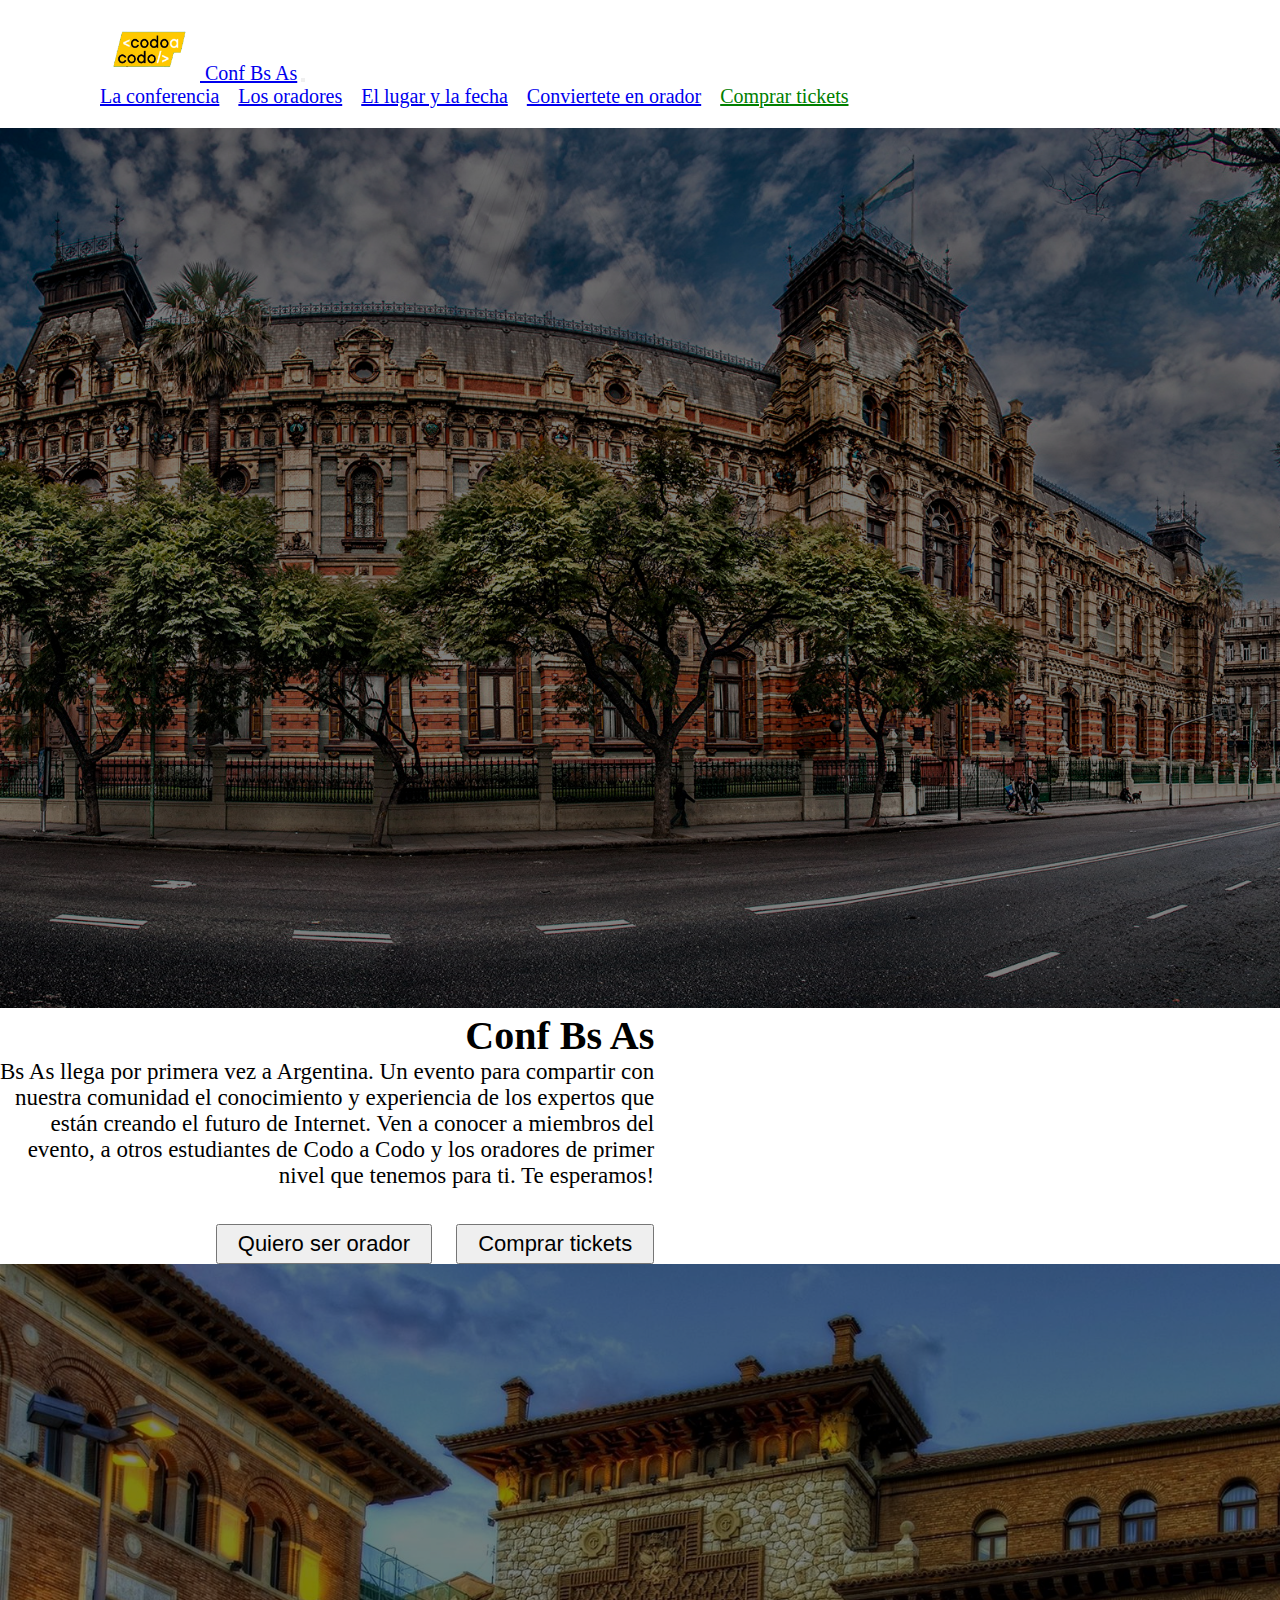
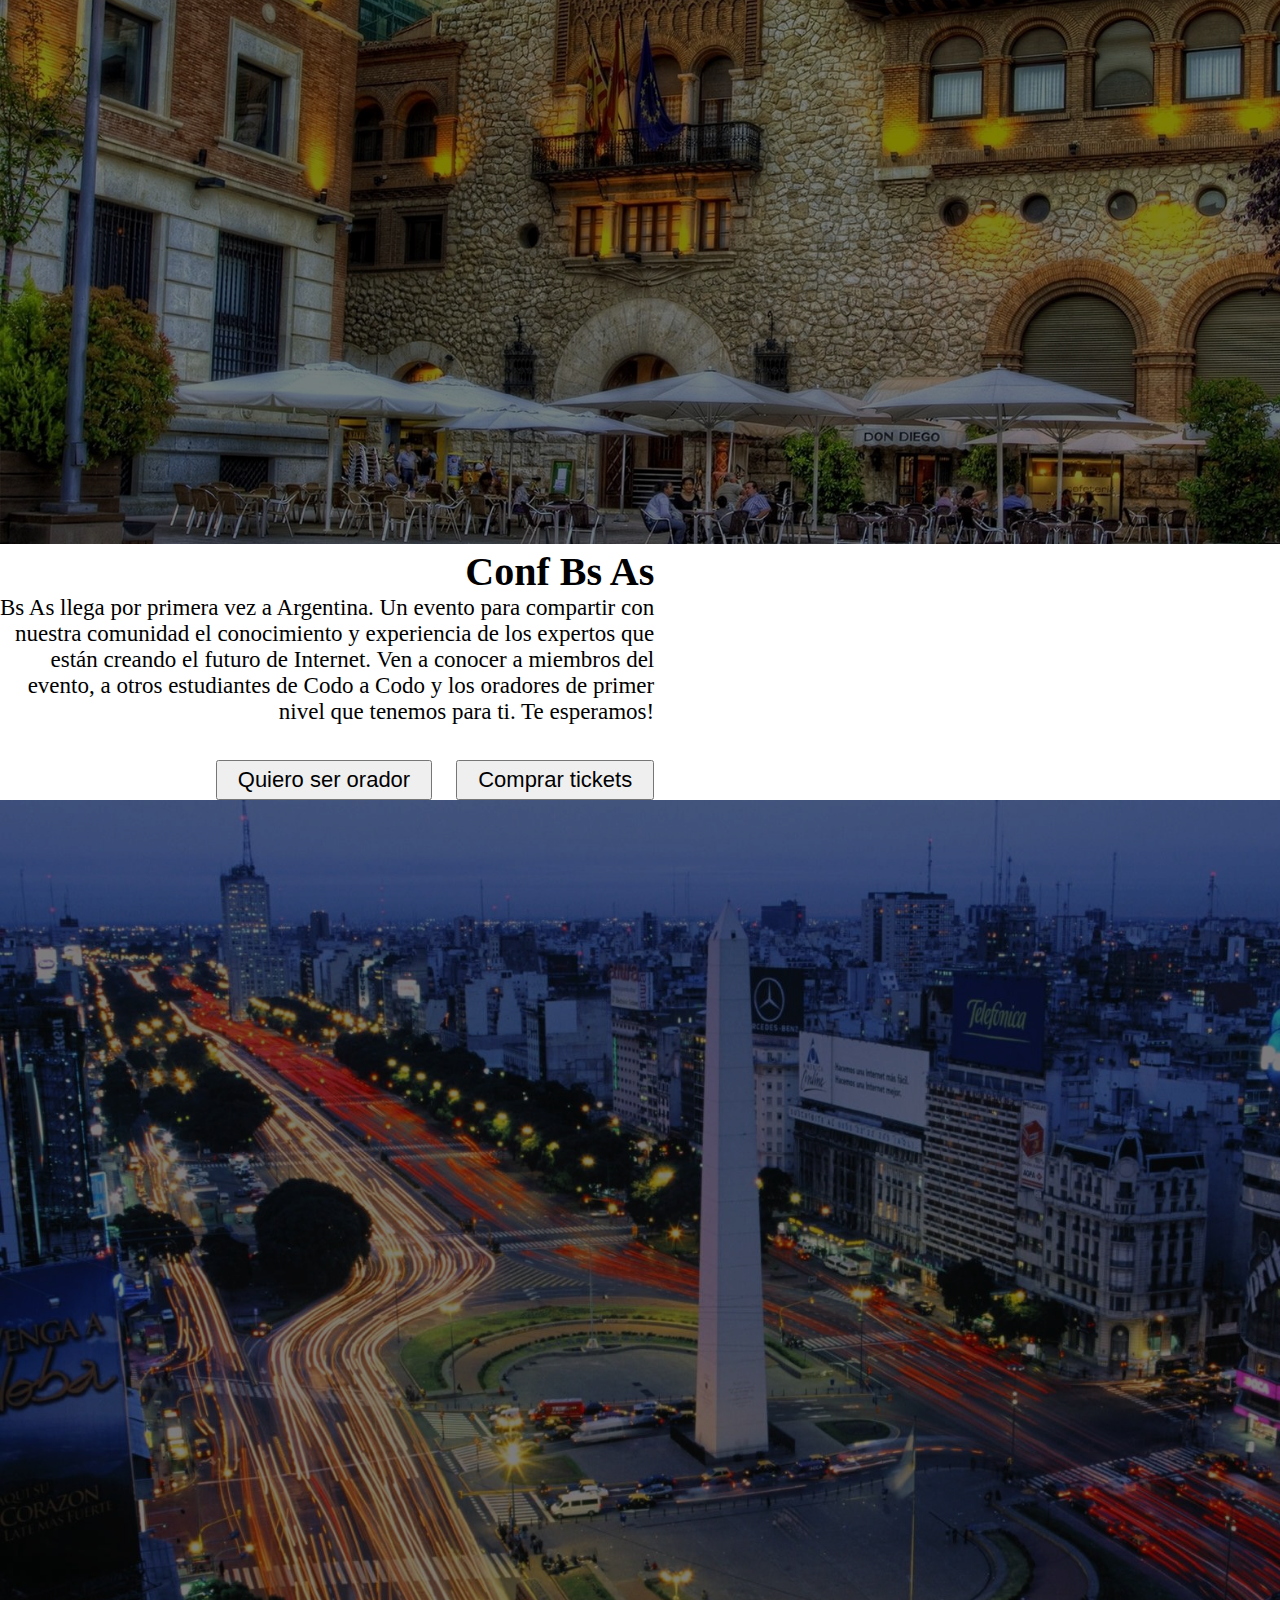
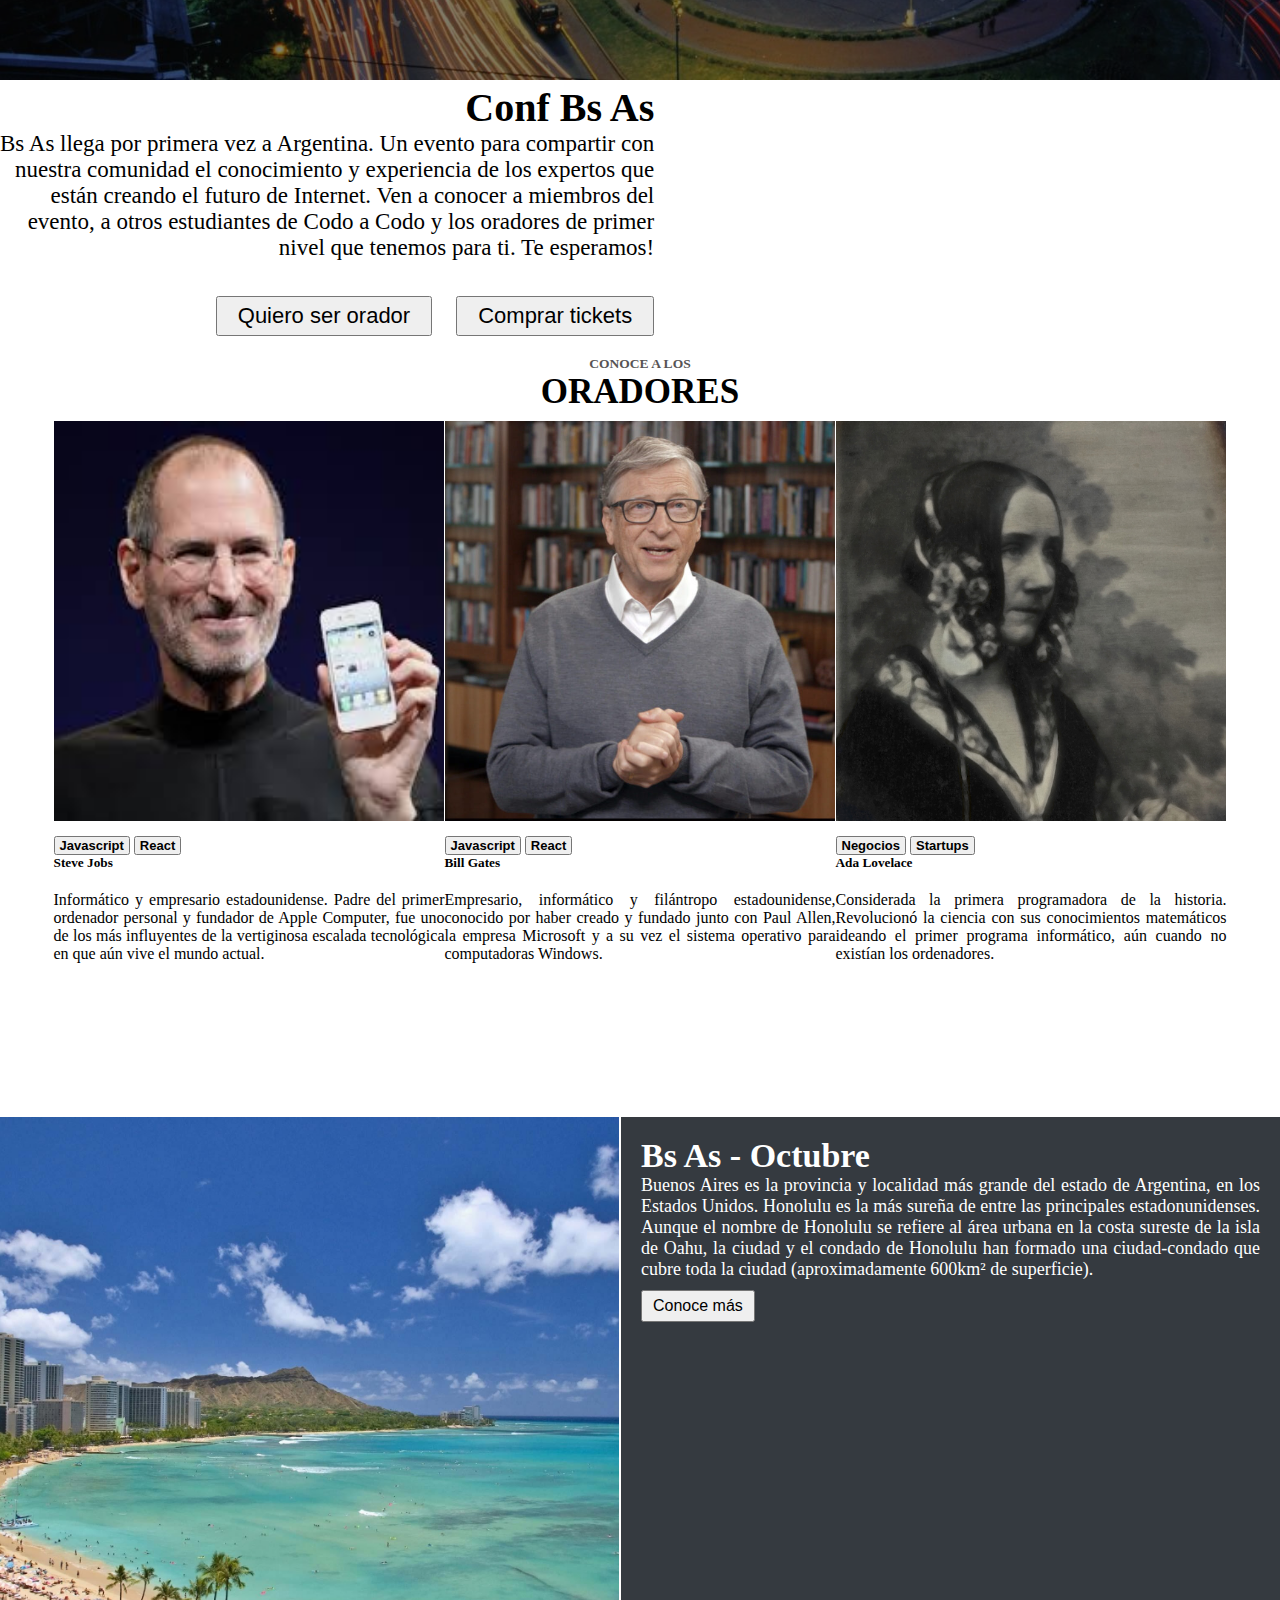
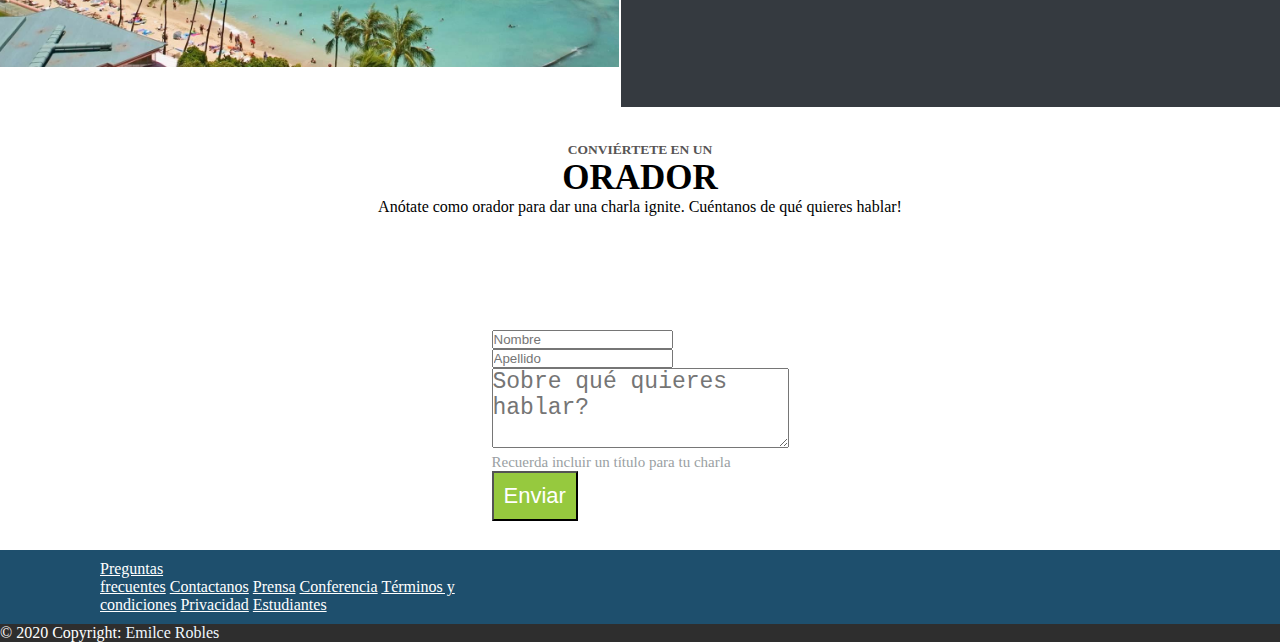
<file: index.html>
<!DOCTYPE html>
<html lang="en">
<head>
    <meta charset="UTF-8">
    <meta http-equiv="X-UA-Compatible" content="IE=edge">
    <meta name="viewport" content="width=device-width, initial-scale=1.0">
    <link href="https://cdn.jsdelivr.net/npm/bootstrap@5.0.2/dist/css/bootstrap.min.css" rel="stylesheet"
        integrity="sha384-EVSTQN3/azprG1Anm3QDgpJLIm9Nao0Yz1ztcQTwFspd3yD65VohhpuuCOmLASjC" crossorigin="anonymous">
    <script src="https://cdn.jsdelivr.net/npm/bootstrap@5.0.2/dist/js/bootstrap.bundle.min.js"
            integrity="sha384-MrcW6ZMFYlzcLA8Nl+NtUVF0sA7MsXsP1UyJoMp4YLEuNSfAP+JcXn/tWtIaxVXM"
            crossorigin="anonymous"></script>
    <link href="styles.css" rel="stylesheet">

    <title>Codo a Codo - Conf. Bs As</title>
</head>
<body>    
    <!--NAVBAR-->
    <header>        
        <nav class="navbar navbar-expand-lg navbar-dark bg-dark" id="Nav-bar">
            <div class="container-fluid">
                <a href="#">
                    <img src="img/codoacodo.png" alt="Codo_a_Codo" width="30" height="24" class="d-inline-block align-text-top" id="logo">                    
                </a>
                <a class="navbar-brand" href="#">Conf Bs As</a>
                <button class="navbar-toggler" type="button" data-bs-toggle="collapse" data-bs-target="#navbarNavAltMarkup"
                    aria-controls="navbarNavAltMarkup" aria-expanded="false" aria-label="Toggle navigation">
                    <span class="navbar-toggler-icon"></span>
                </button>
                <div class="collapse navbar-collapse" id="navbarNavAltMarkup">
                    <div class="navbar-nav" id="opciones">                        
                        <a class="nav-link active" aria-current="page" href="#">La conferencia</a>
                        <a class="nav-link" href="#">Los oradores</a>
                        <a class="nav-link" href="#">El lugar y la fecha</a>
                        <a class="nav-link" href="#">Conviertete en orador</a>
                        <a class="nav-link" href="./tickets.html" id="tickets">Comprar tickets</a>
                    </div>
                </div>
            </div>
        </nav> 
    </header>
    <!--NAVBAR-->
    <!--Banner-->
    <div id="carouselExampleSlidesOnly" class="carousel slide" data-bs-ride="carousel">
        <div class="carousel-inner">
            <div class="carousel-item active">
                <img src="img/hawaii.jpg" class="d-block w-100 alto cover" alt="Bs_As_ciudad">
                <div class="carousel-caption d-none d-md-block col-9" id="descripcion">
                    <h3>Conf Bs As</h3>
                    <p>Bs As llega por primera vez a Argentina. Un evento para compartir con<br/> nuestra comunidad el conocimiento y experiencia
                        de los expertos que<br /> están creando el futuro de Internet. Ven a conocer a miembros del<br /> evento, a otros estudiantes de
                        Codo a Codo y los oradores de primer<br /> nivel que tenemos para ti. Te esperamos!</p>
                    <button type="button" class="btn btn-outline-light" id="btn-orador">Quiero ser orador</button>
                    <button type="button" class="btn btn-success" id="btn-compra">Comprar tickets</button>
                </div>
                
            </div>
            <div class="carousel-item">
                <img src="img/hawaii2.jpg" class="d-block w-100 alto cover" alt="Teruel">
                <div class="carousel-caption d-none d-md-block col-9" id="descripcion">
                    <h3>Conf Bs As</h3>
                    <p>Bs As llega por primera vez a Argentina. Un evento para compartir con<br /> nuestra comunidad el conocimiento y
                        experiencia
                        de los expertos que<br /> están creando el futuro de Internet. Ven a conocer a miembros del<br /> evento, a
                        otros estudiantes de
                        Codo a Codo y los oradores de primer<br /> nivel que tenemos para ti. Te esperamos!</p>
                    <button type="button" class="btn btn-outline-light" id="btn-orador">Quiero ser orador</button>
                    <button type="button" class="btn btn-success" id="btn-compra">Comprar tickets</button>
                </div>
            </div>
            <div class="carousel-item">
                <img src="img/hawaii3.jpg" class="d-block w-100 alto cover" alt="Obelisco_Bs_As">
                <div class="carousel-caption d-none d-md-block col-9" id="descripcion">
                    <h3>Conf Bs As</h3>
                    <p>Bs As llega por primera vez a Argentina. Un evento para compartir con<br /> nuestra comunidad el conocimiento y
                        experiencia
                        de los expertos que<br /> están creando el futuro de Internet. Ven a conocer a miembros del<br /> evento, a
                        otros estudiantes de
                        Codo a Codo y los oradores de primer<br /> nivel que tenemos para ti. Te esperamos!</p>
                    <button type="button" class="btn btn-outline-light" id="btn-orador">Quiero ser orador</button>
                    <button type="button" class="btn btn-success" id="btn-compra">Comprar tickets</button>
                </div>
            </div>
        </div>
    </div>
    <!-- Banner -->

    <!--CARDS DE EXPOSITORES-->
    <!-- Cards -->
    <div class="container-fluid"  >
        <div class="titulos">
            <h1>CONOCE A LOS</h1>
            <h2>ORADORES</h2>
        </div>
        <div id="contenedor-cards">            
                <div class="col">
                    <div class="card h-100 contenedor-padre" id="card-contenedor">
                        <img src="img/steve.jpg" class="card-img-top" alt="Steve_Jobs">
                        <div class="card-body" id="card-desc">
                            <button type="button" class="btn btn-warning btn-gral">Javascript</button>
                            <button type="button" class="btn btn-info btn-gral text-white">React</button>
                            <h5 class="card-title marg">Steve Jobs</h5>
                            <p class="card-text">Informático y empresario estadounidense. Padre del primer ordenador personal y fundador
                                de Apple Computer, fue uno de los más influyentes de la vertiginosa
                                escalada tecnológica en que aún vive el mundo actual. </p>
                        </div>
                    </div>
                </div>
                <div class="col">
                    <div class="card h-100 contenedor-padre" id="card-contenedor">
                        <img src="img/bill.jpg" class="card-img-top" alt="Bill_Gates">
                        <div class="card-body" id="card-desc">
                            <button type="button" class="btn btn-warning btn-gral">Javascript</button>
                            <button type="button" class="btn btn-info btn-gral text-white">React</button>
                            <h5 class="card-title marg">Bill Gates</h5>
                            <p class="card-text">Empresario, informático y filántropo estadounidense, conocido por haber creado y
                                fundado junto con Paul Allen, la
                                empresa Microsoft y a su vez el sistema operativo para computadoras Windows.</p>
                        </div>
                    </div>
                </div>
                <div class="col">
                    <div class="card h-100 contenedor-padre" id="card-contenedor">
                        <img src="img/ada.jpeg" class="card-img-top" alt="Ada_Lovelace">
                        <div class="card-body" id="card-desc">
                            <button type="button" class="btn btn-secondary btn-gral">Negocios</button>
                            <button type="button" class="btn btn-danger btn-gral">Startups</button>
                            <h5 class="card-title marg">Ada Lovelace</h5>
                            <p class="card-text">Considerada la primera programadora de la historia. Revolucionó la ciencia con sus conocimientos matemáticos ideando el primer programa informático, aún cuando no existían los ordenadores.</p>
                        </div>
                    </div>
                </div>    
        </div>
    </div>
    <!-- Cards -->
    <!-- Sección -->
    <section id="doble">
        <div class="izquierda">           

        </div>
        <div class="derecha">
            <h3>Bs As - Octubre</h3>
            <p>Buenos Aires es la provincia y localidad más grande del estado de Argentina, en los Estados Unidos. Honolulu es la más sureña de entre las principales estadonunidenses. Aunque el nombre de Honolulu se refiere al área urbana en la costa sureste de la isla de Oahu, la ciudad y el condado de Honolulu han formado una ciudad-condado que cubre toda la ciudad (aproximadamente 600km² de superficie).</p>        
            <button type="button" class="btn btn-outline-light" id="btn-conoce">Conoce más</button>
        </div>

    </section>
    

    <!-- Sección -->
    <!-- Formulario contacto-->
    <div>
        <div class="titulos">
            <h1>CONVIÉRTETE EN UN</h1>
            <h2>ORADOR</h2>
            <p class="col-12 pos">Anótate como orador para dar una <a id="dots">charla ignite</a>. Cuéntanos de qué quieres hablar!
            </p>
        </div>
        <section>            
            <div class="container_form">
                
                <form class="row g-3">
                    <div class="col-md-6">
                        <input type="password" class="form-control" id="inputNom" placeholder="Nombre">
                    </div>
                    <div class="col-md-6">
                        <input type="email" class="form-control" id="inputApellido" placeholder="Apellido">
                    </div>
                    <div class="form-group ">
                        <textarea class="form-control size" id="exampleFormControlTextarea1" rows="3"
                            placeholder="Sobre qué quieres hablar?"></textarea>
                    </div>
                    <div id="rec">
                        <label class="form-rec-label" for="recordatorio" >
                            Recuerda incluir un título para tu charla
                        </label>
                    </div>
                    <div>
                        <button type="submit" class="btn send col-12">Enviar</button>
                    </div>
                </form>
            </div>
        </section>

    </div>
    
    <!-- Formulario contacto-->


    <!-- Footer -->
    <footer class="navbar" id="footer">
        <div class="container-fluid">            
            <a class="nav-link" href="#">Preguntas<br /> frecuentes</a>
            <a class="nav-link" href="#">Contactanos</a>
            <a class="nav-link" href="#">Prensa</a>
            <a class="nav-link" href="#">Conferencia</a>
            <a class="nav-link" href="#">Términos y<br/> condiciones</a>
            <a class="nav-link" href="#">Privacidad</a>
            <a class="nav-link" href="#">Estudiantes</a>
        </div>
    </footer>
    <!-- Footer -->
    <!-- Copyright -->
    <div class="text-center p-3" id="copyr">
        © 2020 Copyright:
        <a href="https://github.com/emirobles">Emilce Robles</a>
    </div>
    <!-- Copyright -->
    

    <script src="https://cdn.jsdelivr.net/npm/@popperjs/core@2.9.2/dist/umd/popper.min.js"
        integrity="sha384-IQsoLXl5PILFhosVNubq5LC7Qb9DXgDA9i+tQ8Zj3iwWAwPtgFTxbJ8NT4GN1R8p"
        crossorigin="anonymous"></script>
    <script src="https://cdn.jsdelivr.net/npm/bootstrap@5.0.2/dist/js/bootstrap.min.js"
        integrity="sha384-cVKIPhGWiC2Al4u+LWgxfKTRIcfu0JTxR+EQDz/bgldoEyl4H0zUF0QKbrJ0EcQF"
        crossorigin="anonymous"></script>
    
</body>
</html>
</file>
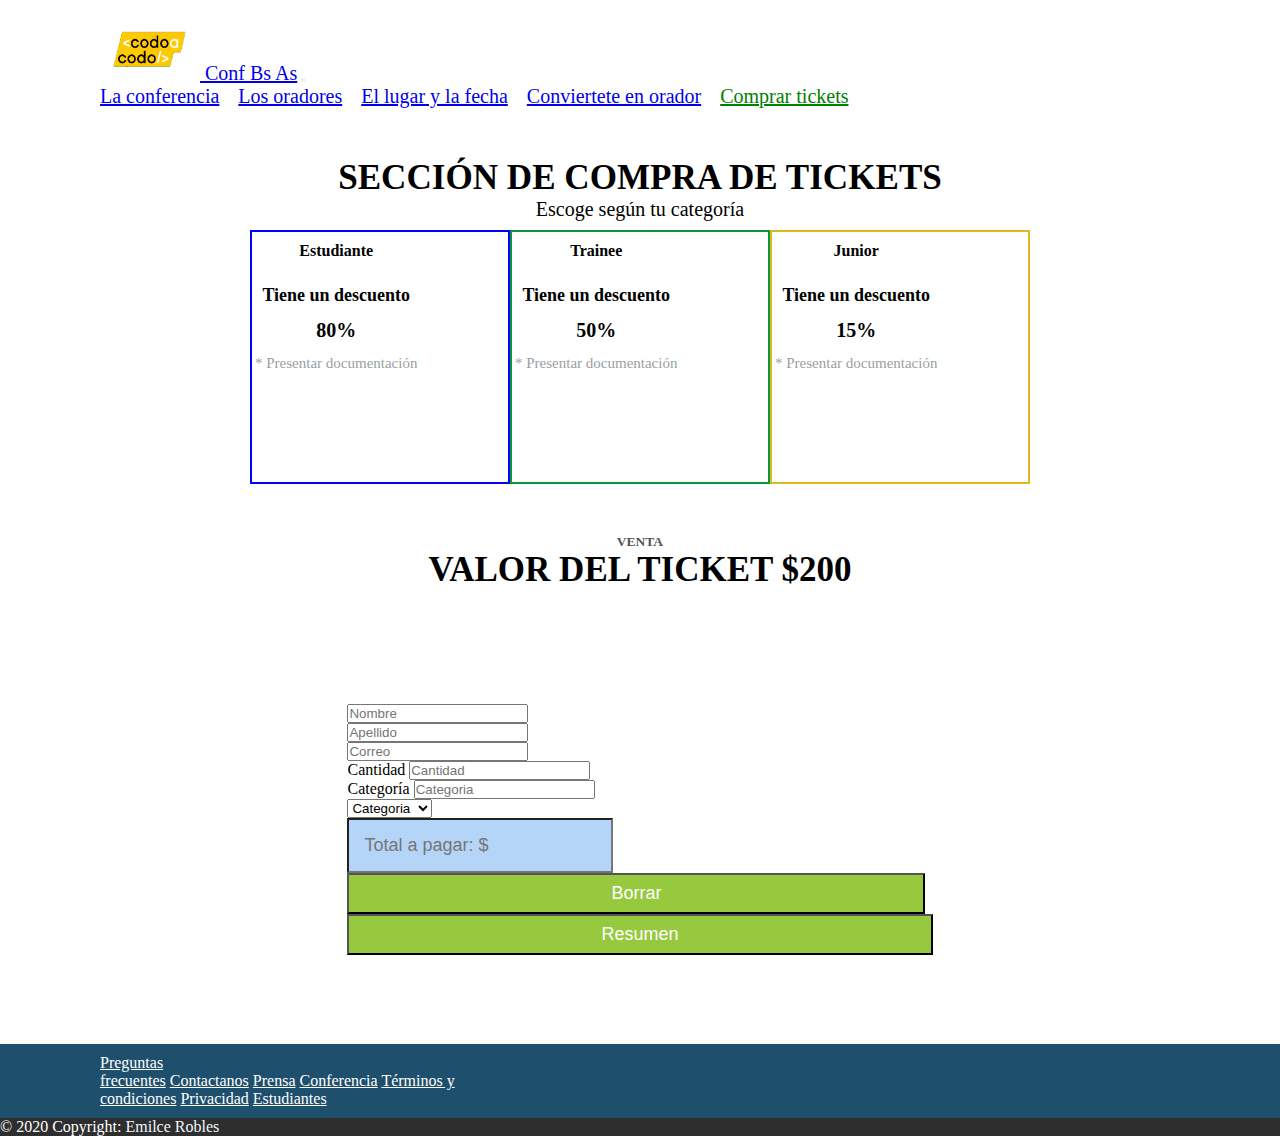
<file: tickets.html>
<!DOCTYPE html>
<html lang="en">
<head>
    <meta charset="UTF-8">
    <meta http-equiv="X-UA-Compatible" content="IE=edge">
    <meta name="viewport" content="width=device-width, initial-scale=1.0">
    <link href="https://cdn.jsdelivr.net/npm/bootstrap@5.0.2/dist/css/bootstrap.min.css" rel="stylesheet"
        integrity="sha384-EVSTQN3/azprG1Anm3QDgpJLIm9Nao0Yz1ztcQTwFspd3yD65VohhpuuCOmLASjC" crossorigin="anonymous">
    <script src="https://cdn.jsdelivr.net/npm/bootstrap@5.0.2/dist/js/bootstrap.bundle.min.js"
        integrity="sha384-MrcW6ZMFYlzcLA8Nl+NtUVF0sA7MsXsP1UyJoMp4YLEuNSfAP+JcXn/tWtIaxVXM"
        crossorigin="anonymous"></script>
    <link href="styles.css" rel="stylesheet">
    <title>Tickets</title>
</head>
<body>
    <!--NAVBAR-->
    <header>
        <nav class="navbar navbar-expand-lg navbar-dark bg-dark" id="Nav-bar">
            <div class="container-fluid">
                <a href="./index.html">
                    <img src="img/codoacodo.png" alt="Codo_a_Codo" width="30" height="24"
                        class="d-inline-block align-text-top" id="logo">
                </a>
                <a class="navbar-brand" href="./index.html">Conf Bs As</a>
                <button class="navbar-toggler" type="button" data-bs-toggle="collapse" data-bs-target="#navbarNavAltMarkup"
                    aria-controls="navbarNavAltMarkup" aria-expanded="false" aria-label="Toggle navigation">
                    <span class="navbar-toggler-icon"></span>
                </button>
                <div class="collapse navbar-collapse" id="navbarNavAltMarkup">
                    <div class="navbar-nav" id="opciones">
                        <a class="nav-link active" aria-current="page" href="#">La conferencia</a>
                        <a class="nav-link" href="#">Los oradores</a>
                        <a class="nav-link" href="#">El lugar y la fecha</a>
                        <a class="nav-link" href="#">Conviertete en orador</a>
                        <a class="nav-link" href="#" id="tickets">Comprar tickets</a>
                    </div>
                </div>
            </div>
        </nav>
    </header>
    <!--NAVBAR-->
    
    <div class="container-fluid">
        <div class="title-buy">
            <h3>SECCIÓN DE COMPRA DE TICKETS</h1>
                <p>Escoge según tu categoría</p>
        </div>
        <div id="contenedor-cards2">
            <div class="col">
                <div class="card contenedor-padre" id="card-contenedor-descuento-1">                    
                    <div class="card-body" id="card-descuento">                        
                        <h4 class="card-title marg">Estudiante</h4>
                        <h5 class="card-text destacado">Tiene un descuento</h5>
                        <h6 class="card-text descuento-promo">80%</h6>
                        <p class="card-text observacion">* Presentar documentación</p>
                    </div>
                </div>
            </div>
            <div class="col">
                <div class="card contenedor-padre" id="card-contenedor-descuento-2">
                    <div class="card-body" id="card-descuento">
                        <h4 class="card-title marg">Trainee</h4>
                        <h5 class="card-text destacado">Tiene un descuento</h5>
                        <h6 class="card-text descuento-promo">50%</h6>
                        <p class="card-text observacion">* Presentar documentación</p>
                    </div>
                </div>
            </div>
            <div class="col">
                <div class="card contenedor-padre" id="card-contenedor-descuento-3">
                    <div class="card-body" id="card-descuento">
                        <h4 class="card-title marg">Junior</h4>
                        <h5 class="card-text destacado">Tiene un descuento</h5>
                        <h6 class="card-text descuento-promo">15%</h6>
                        <p class="card-text observacion">* Presentar documentación</p>
                    </div>
                </div>
            </div>
        </div>
    </div>
    <!-- Cards -->
    <div>        
        <!-- Formulario contacto-->
        <div>
            <div class="titulos">
                <h1>VENTA</h1>
                <h2>VALOR DEL TICKET $200</h2>                
            </div>
            <section>
                <div class="container_form-ticket">
        
                    <form class="row g-3">
                        <div class="col-md-6">
                            <input type="name" class="form-control" id="inputNom" placeholder="Nombre">
                        </div>
                        <div class="col-md-6">
                            <input type="lastname" class="form-control" id="inputApellido" placeholder="Apellido">
                        </div>
                        <div class="col-md-12">
                            <input type="email" class="form-control" id="inputCorreo" placeholder="Correo">
                        </div>
                        <div class="col-md-6">
                            <label>Cantidad</label>
                            <input type="number" class="form-control" id="inputCantidad" placeholder="Cantidad">
                        </div>
                        <div class="col-md-6">
                            <label>Categoría</label>
                            <input type="category" class="form-control" id="Categoria" placeholder="Categoria">
                        </div>

                        <select class="form-select col-md-6">
                            <option selected>Categoria</option>
                            <option value="1">Estudiante</option>
                            <option value="2">Trainee</option>
                            <option value="3">Junior</option>
                        </select>
                        <div class="col-md-12">
                            <input type="total" class="form-control" id="total" placeholder="Total a pagar: $">
                        </div>
                        <div class="col-md-6">
                            <button type="submit" class="btn delete">Borrar</button>                            
                        </div>
                        <div class="col-md-6">                            
                            <button type="submit" class="btn resume">Resumen</button>
                        </div>
                    </form>
                </div>
            </section>
        
        </div>
    </div>

    

    <!-- Footer -->
    <footer class="navbar" id="footer">
        <div class="container-fluid">
            <a class="nav-link" href="#">Preguntas<br /> frecuentes</a>
            <a class="nav-link" href="#">Contactanos</a>
            <a class="nav-link" href="#">Prensa</a>
            <a class="nav-link" href="#">Conferencia</a>
            <a class="nav-link" href="#">Términos y<br /> condiciones</a>
            <a class="nav-link" href="#">Privacidad</a>
            <a class="nav-link" href="#">Estudiantes</a>
        </div>
    </footer>
    <!-- Footer -->
    <!-- Copyright -->
    <div class="text-center p-3" id="copyr">
        © 2020 Copyright:
        <a href="https://github.com/emirobles">Emilce Robles</a>
    </div>

</body>
</html>
</file>
<file: styles.css>
* {
    margin: 0;
    padding: 0;
}

.alto{
    height: 880px;
}

.btn-gral{
    padding: 0px 4px;
    margin-top: 0px;
    font-weight: bold;
    font-size: 13px;
}
.cover{
    object-fit: cover;
    object-position: bottom;
    filter: brightness(50%);
}

.marg{
    margin-bottom: 20px;
}

.titulos{
    text-align: center;
    margin-top: 20px;
}

.title-buy{
    margin-top: 30px;
    text-align: center;
    font-size: 30px;
}

.title-buy p{
    font-size: 20px;
}

#dots{    
    text-decoration: dotted;
    color: black;
    cursor: pointer;
}
#dots:hover{
    color: #96c93e;
}

#card-desc{
    margin-top: 15px;
    padding-bottom: 0px;
}

#card-desc p{
    text-align: justify;
}

#card-contenedor-descuento-1{
    border: solid blue 2px;
    height: 230px;
    width: 250px;
    margin-top: 5px;
    padding: 10px 3px;    
}

#card-contenedor-descuento-2 {
    border: solid rgb(11, 149, 62) 2px;
    height: 230px;
    width: 250px;
    margin-top: 5px;
    padding: 10px 3px;
}

#card-contenedor-descuento-3 {
    border: solid rgb(221, 186, 28) 2px;
    height: 230px;
    width: 250px;
    margin-top: 5px;
    padding: 10px 3px;
}

.destacado{
    padding: 5px 0px;
    font-size: 18px;
}

.descuento-promo{
    padding: 8px 0px;
    font-weight: bold;
    font-size: 20px;
}

.observacion{
    padding: 5px 0px;
    font-weight: thin;
    font-size: 15px;
    color: #9a9fa3;
}

#card-descuento{
    text-align: center;
}

h1 {
    font-size: 13.5px;
    color: rgb(87, 84, 84);
}

h2{
    font-size: 35px;
}

form {
    margin-top: 100px;
    
    padding: 10px 40px;
    border-radius: 20px;
}
.container_form {
    width: 100%;
    max-width: 1250px;
    height: 300px;
    display: flex;
    flex-wrap: wrap;
    justify-content: center;
    margin: 4px auto;
}

.container_form-ticket {
    width: 100%;
    max-width: 1250px;
    height: 300px;
    display: flex;
    flex-wrap: wrap;
    justify-content: center;
    margin: 4px auto 150px auto;
}

#doble {
    display: flex;
    margin-bottom: 35px;
    margin-top: 10px;
}

.izquierda{
    background-image: url(img/honolulu.jpg);
    background-size: cover;
    background-position: center;
    height: 550px;
    width: 50%;
    border-right:solid 1px white;
    border-top: solid 1px white;
}

.derecha{
    background-color: #353a40;
    height: 550px;
    color: white;
    width: 50%;
    padding: 20px;
    text-align: justify;
    border-left: solid 1px white;
    border-top: solid 1px white;
}

.derecha h3{
    font-size: 34px;
}

.derecha p{
    font-size: 18px;
}

.send-btn {
    display: flex;
    justify-content: center;
    width: 100%;
}

.container-buttons {
    align-items: center;
}

.send{
    margin-top: 0px;
    background-color: #96c93e;
    color: white;
    font-size: 22px;
    padding: 10px;
}

.delete{
    margin-top: 0px;
    background-color: #96c93e;
    color: white;
    font-size: 18px;
    padding: 8px 262px;
}

.resume{
    margin-top: 0px;
    background-color: #96c93e;
    color: white;
    font-size: 18px;
    padding: 8px 252px;
}
#total{
    background-color: rgb(181, 213, 248);
    color: rgb(1, 4, 109);
    font-size: 18px;
    padding: 15px 15px;
}

.size{
    font-size: 23px;
}

.pos{
    text-align: center;
    margin-bottom: 0px;
}
#rec{
    color: #9a9fa3;
    font-size: 15px;
    margin-top: 2px;
}

#btn-orador{
    margin-right: 20px;
    padding: 5px 20px;
    font-size: 22px;
}

#btn-conoce {
    margin-top: 10px;    
    padding: 5px 10px;
    font-size: 16px;
}

#btn-compra {    
    padding: 5px 20px;
    font-size: 22px;
}

#card-contenedor{
    height: 350px;
    width: 391px;
    margin-top: 5px;  
}

#card-contenedor img{
    height: 400px;
    width: 390px;
    margin: 0px;
}

#copyr{
    background-color: rgba(37, 37, 37, 0.959);
    color: white;
}

#copyr a{
    text-decoration: none;    
    color: aliceblue;
}
#copyr a:hover {
    text-decoration: none;
    color: rgb(176, 125, 224);
}

#descripcion{
    text-align: end;
    display: table-cell;
    vertical-align:text-top;    
    margin-bottom: 220px;    
}
#descripcion h3{
    font-size: 40px;
}

#descripcion p{
    font-size: 23px;
    margin-bottom: 35px;
}


#footer{
    background-color: #1e4f6d;
    color: white;
    margin-top: 30px; 
}

@media only screen and (min-width: 1200px) {
    #footer {
        padding: 10px 300px;
        color: white;
        margin-top: 30px;
    }
    #contenedor-cards {
        width: 100%;
        max-width: 1250px;
        height: 650px;
        display: flex;
        flex-wrap: wrap;
        justify-content: center;
        margin: 4px auto;
        margin-bottom: 50px;
    } 
    #contenedor-cards2{
        width: 100%;
        max-width: 1250px;            
        display: flex;
        flex-wrap: wrap;
        justify-content: center;
        margin: 4px auto;
        margin-bottom: 50px;
    }
}

@media only screen and (min-width: 800px) {
    #footer {
        padding: 10px 100px;
        color: white;
        margin-top: 30px;
    }
    .contenedor-padre {
        max-width: 800px;
        margin: auto;
        display: flex;
        justify-content: space-between;
        flex-wrap: wrap;
    }
}

@media only screen and (max-width: 300px) {
    #footer {
        padding: 10px 20px;
        color: white;
        margin-top: 30px;
    }
    .contenedor-padre {
        max-width: 300px;
        margin: auto;
        display: flex;
        justify-content: space-between;
        flex-wrap: wrap;
    }
    .container_form {
        width: 100%;
        max-width: 300px;
        height: 1000px;
        display: flex;
        flex-wrap: wrap;
        justify-content: center;
        margin: 4px auto;
        margin-bottom: 600px;
    }
                
}

#footer a{
    color: white;
}

#footer a:hover {
    color: rgb(193, 233, 240);
}

#Nav-bar{
    padding: 20px 100px;     
}

#Nav-bar a{
    font-size: 20px;    
}

#logo{
    width: 100px;
    height: 60px;
}

#navbarNavAltMarkup{
    justify-content: end;
}

#navbarNavAltMarkup a{
    padding-right: 15px;
}

#opciones {
    align-items: center;

}

#tickets {
    color: green;    
}

#tickets:hover {
    color: rgb(13, 228, 13);
    font-style: bold;
}
</file>
